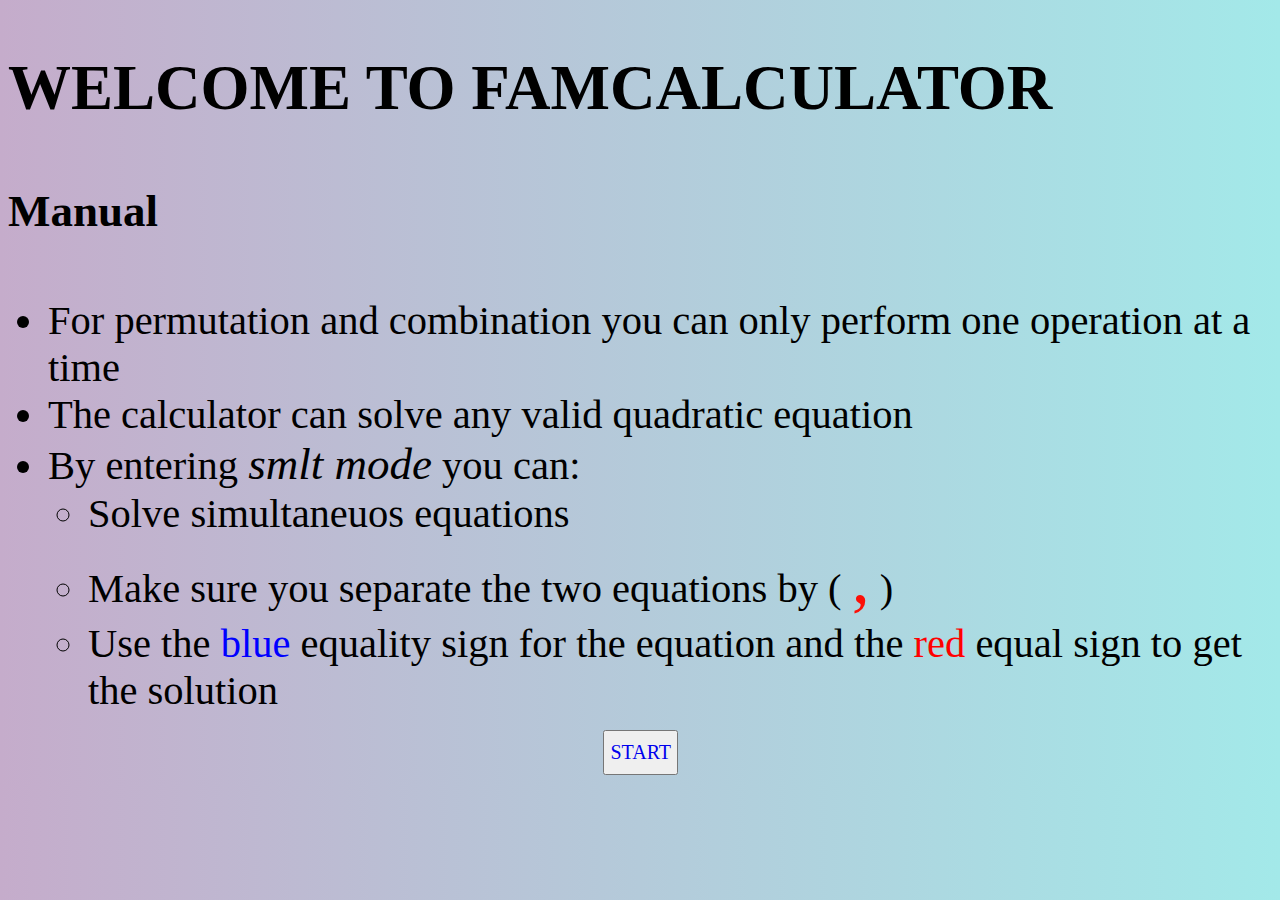
<file: index.html>
<!DOCTYPE html>
<html lang="en">
  <head>
    <meta charset="UTF-8" />
    <meta http-equiv="X-UA-Compatible" content="IE=edge" />
    <meta name="viewport" content="width=device-width, initial-scale=1.0" />
    <title>calculator</title>
    <link rel="stylesheet" href="index.css">
  </head>
  <body>
    <h2 id="h2">WELCOME TO FAMCALCULATOR</h2>
    <h4 class="menu">Manual</h4>
    <ul>
      <li class="guids">
        For permutation and combination you can only perform one operation at a
        time
      </li>
      <li class="guids">
        The calculator can solve any valid quadratic equation
      </li>
      <li class="guids">By entering <em>smlt mode</em> you can: <ul>
        <li class="mode">Solve simultaneuos equations</li>
        <li class="mode">Make sure you separate the two equations by ( <span class="comma">,</span> )</li>
        <li class="mode">Use the <span class="blue">blue</span> equality sign for the equation and the <span class="red">red</span> equal sign to get the solution</li>
      </ul></li>
     
    </ul>
    <div id="btn"><button class="enter"><a href="calculator.html" >START</a></button></div>
  </body>
</html>
</file>
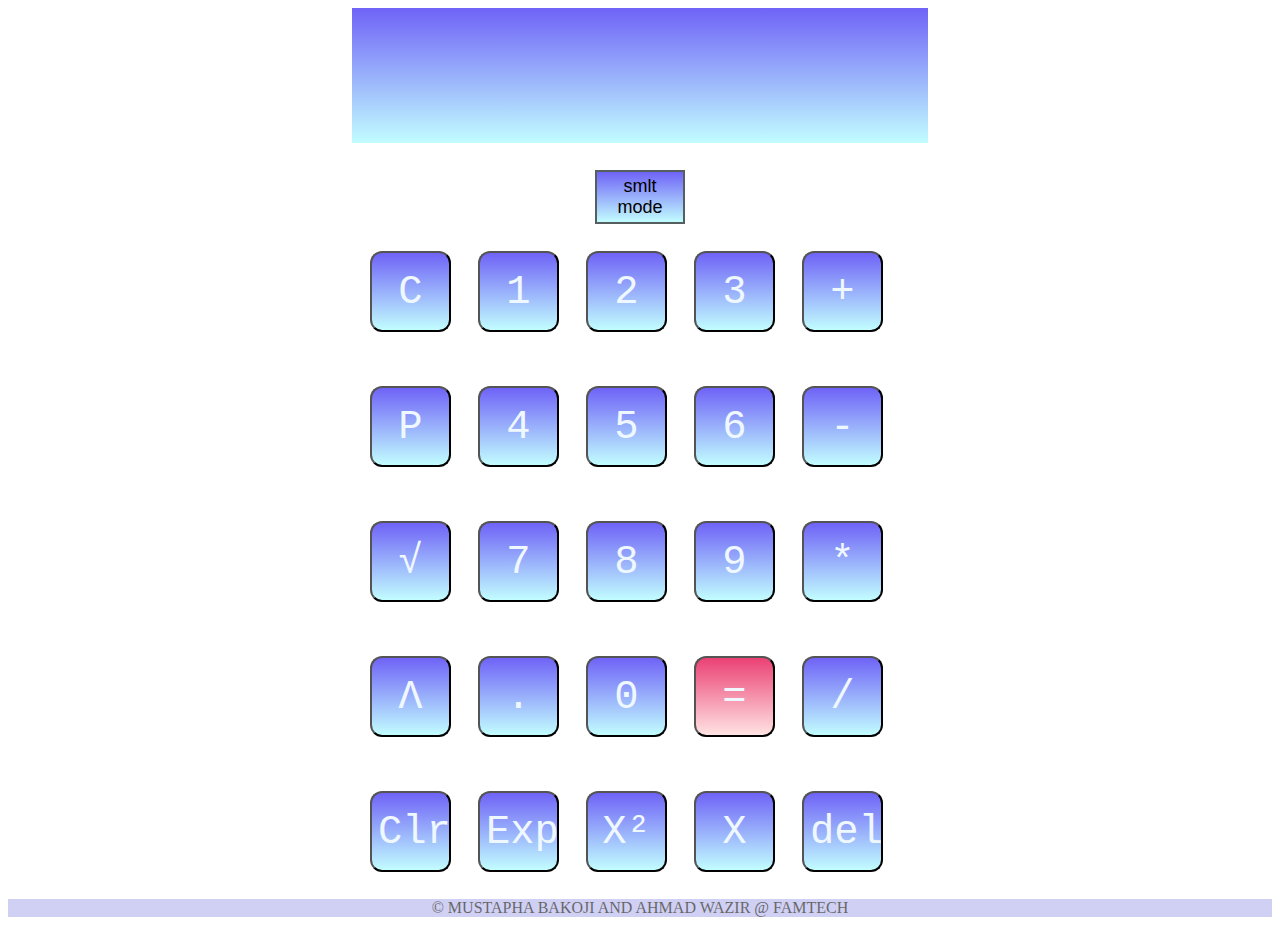
<file: calculator.html>
<!DOCTYPE html>
<html lang="en">
  <head>
    <meta charset="UTF-8" />
    <meta http-equiv="X-UA-Compatible" content="IE=edge" />
    <meta name="viewport" content="width=device-width, initial-scale=1.0" />
    <title>Fam</title>
    <link rel="stylesheet" href="calcilator.css" />
  </head>

  <body>
    <div class="all">
    <div id="display"></div>
    <button id="mode">smlt mode</button>
    <div class="container">
      <button class="buts hideme">C</button>
      <button class="buts">1</button>
      <button class="buts">2</button>
      <button class="buts">3</button>
      <button class="buts">+</button>
      <button class="buts hideme">P</button>
      <button class="buts">4</button>
      <button class="buts">5</button>
      <button class="buts">6</button>
      <button class="buts">-</button>
      <button class="buts hideme">√</button>
      <button class="buts">7</button>
      <button class="buts">8</button>
      <button class="buts">9</button>
      <button class="buts hideme">*</button>
      <button class="buts hideme">Λ</button>
      <button class="buts">.</button>
      <button class="buts">0</button>
      <button class="buts">=</button>
      <button class="buts hideme">/</button>
      <button class="buts">Clr</button>
      <button class="buts hideme">Exp</button>

      <button class="buts hideme">X²</button>
      <button class="buts">X</button>
      <button class="buts">del</button>
      <button class="buts smlt">Y</button>
      <button class="buts smlt">=</button>
      
    </div>
  </div>
    <footer>&copy; MUSTAPHA BAKOJI AND AHMAD WAZIR @ FAMTECH</footer>
  </body>
  <script src="FAMlib.js"></script>
  <script src="calculator.js"></script>
</html>
</file>
<file: index.css>
body{
    background-image: linear-gradient(90deg,#c5accb,#a3e9e9);
}
.guids{
  font-size: 4.5vh;
}
.menu{
  font-size: 5vh;
}
em{
  font-size: 5vh;
}
.comma{
  color: rgb(252, 15, 7);
  font-size: 8vh;
}
.blue{
  color: blue;
  
}
.red{
  color: red;
}
.enter{
  height: 45px;
  width: 75px;
  
}
a{
  font-size: 20px;
  text-decoration: none;
  font-family: roboto;
}
#btn{display: flex;
  justify-content: center;
}
#h2{
    font-family: cursive;
    font-size: 7vh;
    animation-name: color;
    animation-duration: 3s;
    animation-timing-function: linear;
    animation-iteration-count: infinite;
}
@keyframes color {
    20% {
      color: rgb(123, 249, 172);
  
      opacity: 0.3;
    }
    40% {
      color: rgb(226, 84, 33);
      opacity: 0.6;
    }
    100% {
      color: rgb(198, 146, 198);
      opacity: 1;
    }
  }
</file>
<file: calcilator.css>
.container {
  /* margin-left:15%; */
  align-items: center;
  height: 75vh;
  width: 60vh;
  display: grid;
  grid-template-columns: auto auto auto auto auto;
  border-spacing: 3vh;
}

#x {
  color: aqua;
}
#display span {
  color: rgba(9, 51, 22, 0.884);
  overflow: scroll;
}
.buts {
  display: inline-block;
  height: 9vh;
  width: 9vh;
  border-radius: 15%;
  color: aliceblue;
  background-image: linear-gradient(180deg, #6f63f7, #c2fdff);
  font-family: monospace;
  font-size: 4.5vh;
  overflow: hidden;
}
#display {
  overflow: scroll;
  background-image: linear-gradient(180deg, #6f63f7, #c2fdff);
  width: 64vh;
  height: 15vh;
  /* margin-left: 15%; */
  /* margin-right: 10%; */
  font-size: 9vh;
  color: aliceblue;
}
input {
  height: 10px;
  width: 10px;
}
#but1 {
  font-size: 4.5vh;
}
#span {
  display: none;
}
footer {
  background-color: rgb(177, 177, 238);
  text-align: center;
  opacity: 0.6;
}
.all{
  display: flex;
  flex-direction: column;
  justify-content: center;
  align-items: center;
}
#mode {
  background-image: linear-gradient(180deg, #6f63f7, #c2fdff);
  /* margin-left: 20vh; */
  width: 10vh;
  height: 6vh;
  font-size: 2vh;
  margin-top: 3vh;
  border: solid 0.3vh #555f5f;
  transition: opacity 2s;
}
#mode:hover {
  opacity: 0.5;
}
.showme {
  display: none;
}
.smlt {
  display: none;
}
#but19 {
  background-image: linear-gradient(180deg, #eb4174, #ffe3e3);
}
</file>
